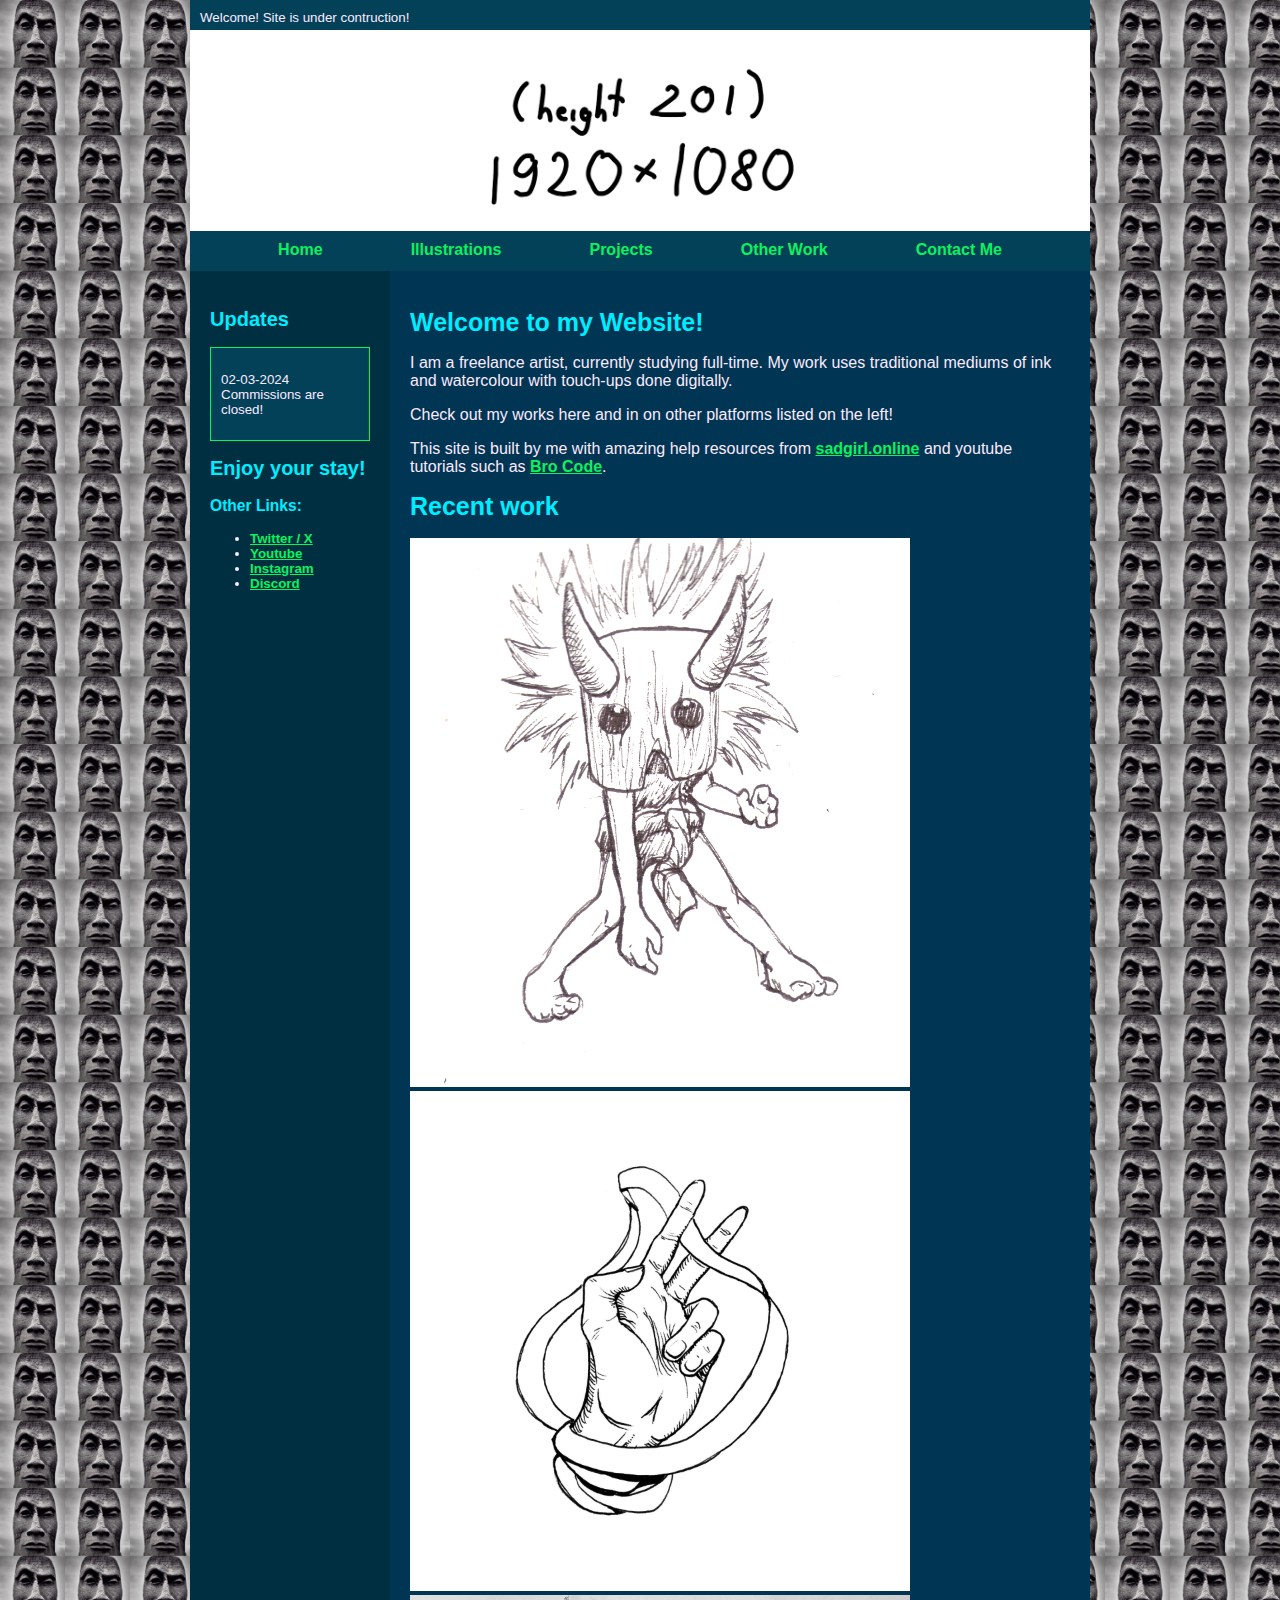
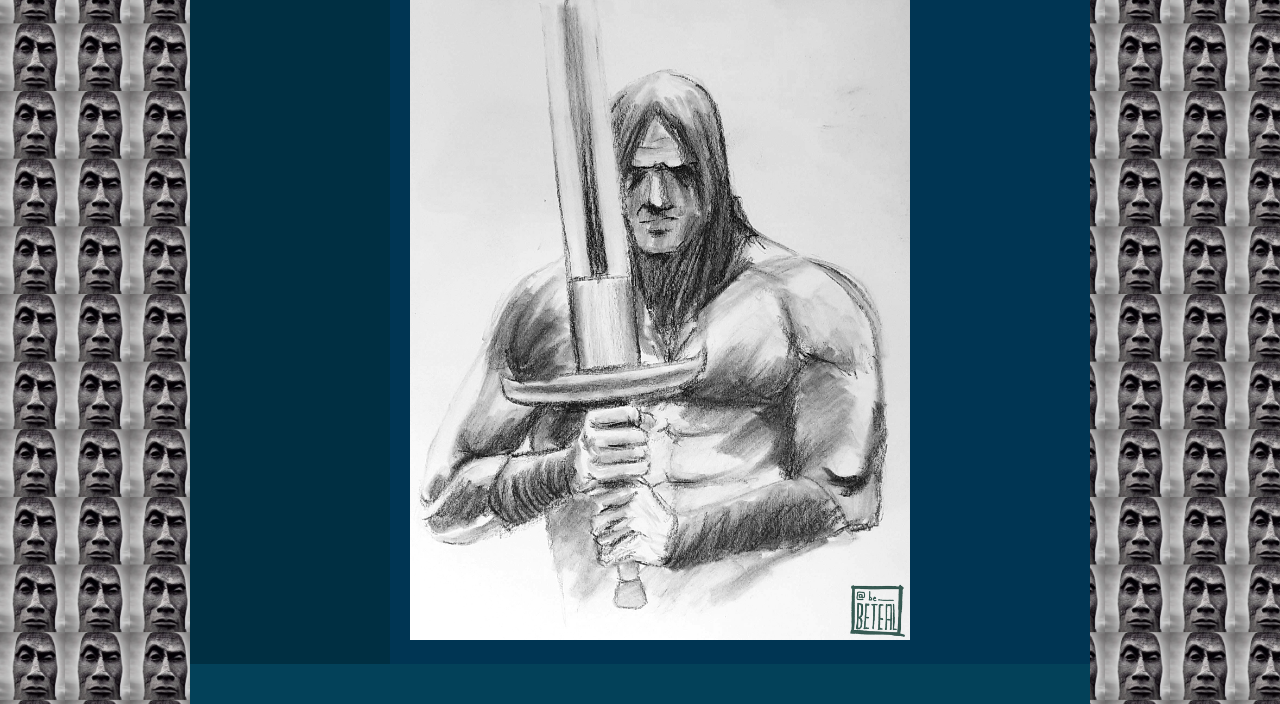
<file: index.html>
<!DOCTYPE html>
<html lang="en">

<head>
  <meta charset="UTF-8">
  <meta name="viewport" content="width=device-width, initial-scale=1.0">
  <title>Aradvila - Home</title>
  <link rel="stylesheet" href="style.css">
  <link href="https://fonts.googleapis.com/css2?family=Press+Start+2P&display=swap" rel="stylesheet">
</head>

<body>
  <div id="container">
    <div id="topBar">Welcome! Site is under contruction!</div>
    <div id="header" style="height: 201px;"></div>
    <div id="headerArea">


      <nav id="navbar" style="margin-bottom: 0px;">
        <ul>
          <li><a href="#">Home</a></li>
          <li><a href="Illustrations.html">Illustrations</a></li>
          <li><a href="Projects.html">Projects</a></li>
          <li><a href="Other%20Work.html">Other Work</a></li>
          <li><a href="Contact%20Me.html">Contact Me</a></li>
        </ul>
      </nav>
    </div>

    <div id="flex">
      <aside id="leftSidebar" style="margin-right: 0px;">
        <h2>Updates</h2>
        <div class="box">
          <p>02-03-2024 Commissions are closed!</p>
        </div>
        <h2>Enjoy your stay!</h2>
        <h3>Other Links:</h3>
        <ul>
          <li><a href="https://twitter.com/home" target="_blank">Twitter / X</a>
          </li>
          <li><a href="https://www.youtube.com/" target="_blank">Youtube</a></li>
          <li><a href="https://www.instagram.com/" target="_blank">Instagram</a></li>
          <li><a href="https://discord.com/" target="_blank">Discord</a></li>
        </ul>
      </aside>
      <main>
        <h1>Welcome to my Website!</h1>
        <p>I am a freelance artist, currently studying full-time. My work uses traditional mediums of ink and
          watercolour with touch-ups done digitally.</p>
        <p>Check out my works here and in on other platforms listed on the left!</p>
        <p>This site is built by me with amazing help resources from <a href="https://twitter.com/sadgrlonline?lang=en"
            target="_blank">sadgirl.online</a> and youtube tutorials such as <a href="https://www.youtube.com/@BroCodez"
            target="_blank">Bro Code</a>.</p>
        <h1>Recent work</h1>
        <img src="images/goblin.png" width=500; height="auto">
        <img src="images/hand.jpg" width=500; height="auto">
        <img src="images/barbarian.jpg" width=500; height="auto">
      </main>

    </div>

    <footer id="footer" style="margin-top: 0px;"></footer>
  </div>
  <style>
    :root {
      --header-image: url('images/header.jpg');
      --body-bg-image: url('images/image.png');

      /* colors */
      --content: #003553;
    }
  </style>
</body>

</html>
</file>
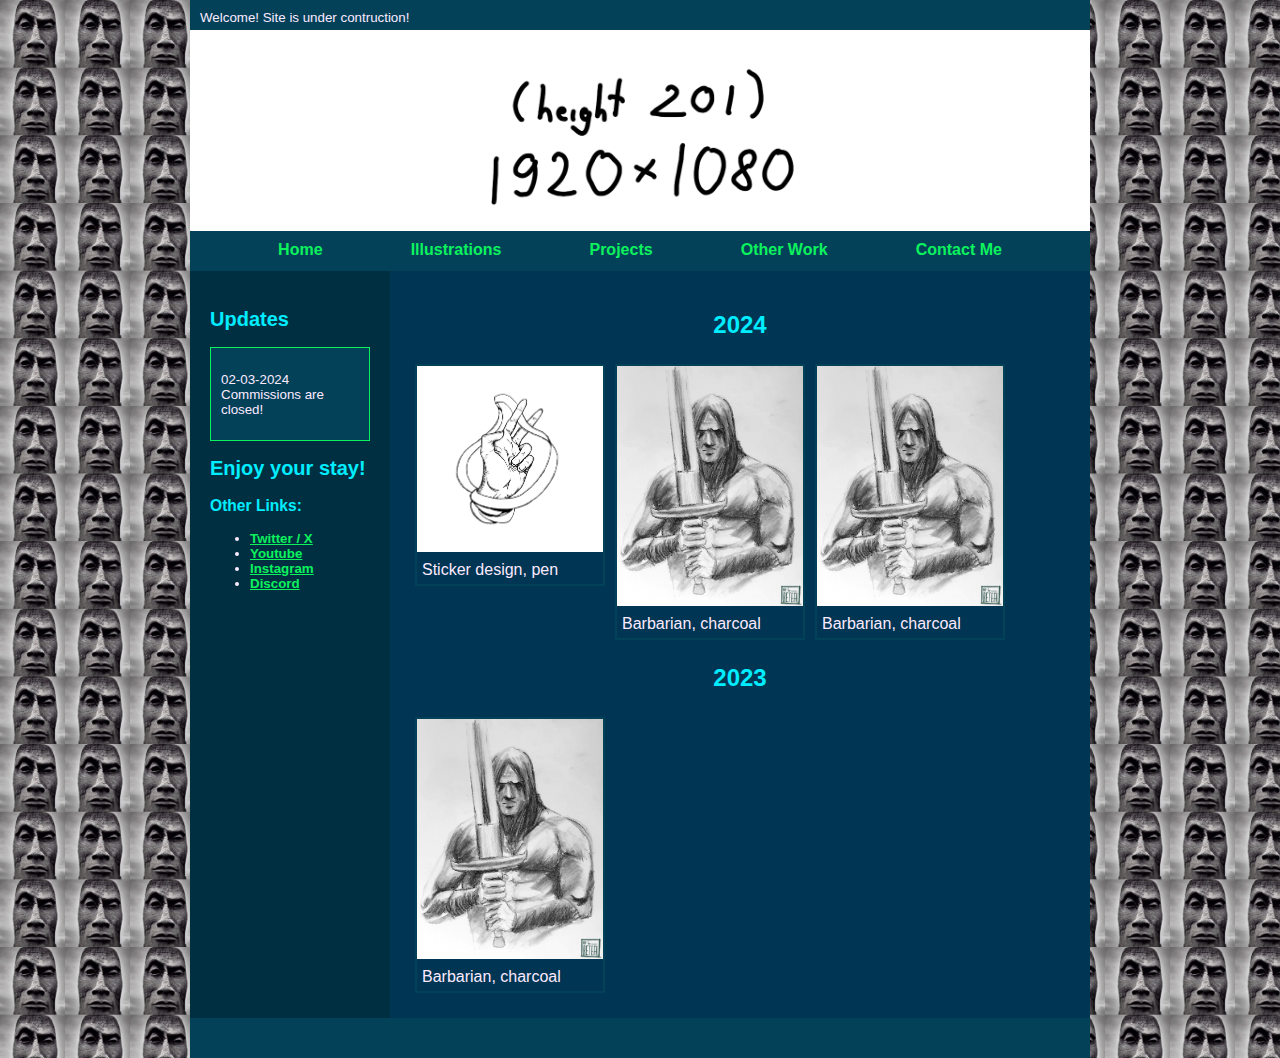
<file: Illustrations.html>
<!DOCTYPE html>
<html lang="en">

<head>
  <meta charset="UTF-8">
  <meta name="viewport" content="width=device-width, initial-scale=1.0">
  <title>Aradvila - Illustrations</title>
  <link rel="stylesheet" href="style.css">
  <style>
    div.gallery {
      margin: 5px;
      border: 2px solid #034159;
      float: left;
      width: 190px;
    }

    div.gallery:hover {
      border: 1px solid #00ffc9;
    }

    div.gallery img {
      width: 100%;
      height: auto;
    }

    div.desc {
      padding: 5px;
      text-align: left;
    }
  </style>
</head>

<body>
  <div id="container">
    <div id="topBar">Welcome! Site is under contruction!</div>
    <div id="header" style="height: 201px;"></div>
    <div id="headerArea">


      <nav id="navbar" style="margin-bottom: 0px;">
        <ul>
          <li><a href="index.html">Home</a></li>
          <li><a href="Illustrations.html">Illustrations</a></li>
          <li><a href="Projects.html">Projects</a></li>
          <li><a href="Other%20Work.html">Other Work</a></li>
          <li><a href="Contact%20Me.html">Contact Me</a></li>
        </ul>
      </nav>
    </div>

    <div id="flex">
      <aside id="leftSidebar" style="margin-right: 0px;">
        <h2>Updates</h2>
        <div class="box">
          <p>02-03-2024 Commissions are closed!</p>
        </div>
        <h2>Enjoy your stay!</h2>
        <h3>Other Links:</h3>
        <ul>
          <li><a href="https://twitter.com/home" target="_blank">Twitter / X</a>
          </li>
          <li><a href="https://www.youtube.com/" target="_blank">Youtube</a></li>
          <li><a href="https://www.instagram.com/" target="_blank">Instagram</a></li>
          <li><a href="https://discord.com/" target="_blank">Discord</a></li>
        </ul>
      </aside>
      <main style="display: flex; flex-direction: column;">

        <div>
          <h2 style="text-align:center;">2024</h2>
          <div class="gallery">
            <a target="_blank" href="images/hand.jpg">
              <img src="images/hand.jpg" alt="Hand" width="600" height="auto;">
            </a>
            <div class="desc">Sticker design, pen</div>
          </div>
          <div class="gallery">
            <a target="_blank" href="images/barbarian.jpg">
              <img src="images/barbarian.jpg" alt="Barbarian" width="600" height="900">
            </a>
            <div class="desc">Barbarian, charcoal</div>
          </div>
          <div class="gallery">
            <a target="_blank" href="images/barbarian.jpg">
              <img src="images/barbarian.jpg" alt="Barbarian" width="600" height="900">
            </a>
            <div class="desc">Barbarian, charcoal</div>
          </div>

        </div>
        <div>
          <h2 style="text-align:center;">2023</h2>
          <div class="gallery">
            <a target="_blank" href="images/barbarian.jpg">
              <img src="images/barbarian.jpg" alt="Barbarian" width="600" height="900">
            </a>
            <div class="desc">Barbarian, charcoal</div>
          </div>

        </div>
      </main>

    </div>

    <footer id="footer" style="margin-top: 0px;"></footer>
  </div>
  <style>
    :root {
      --header-image: url('images/header.jpg');
      --body-bg-image: url('images/image.png');
      --content: #003553;
    }
  </style>

</body>

</html>
</file>
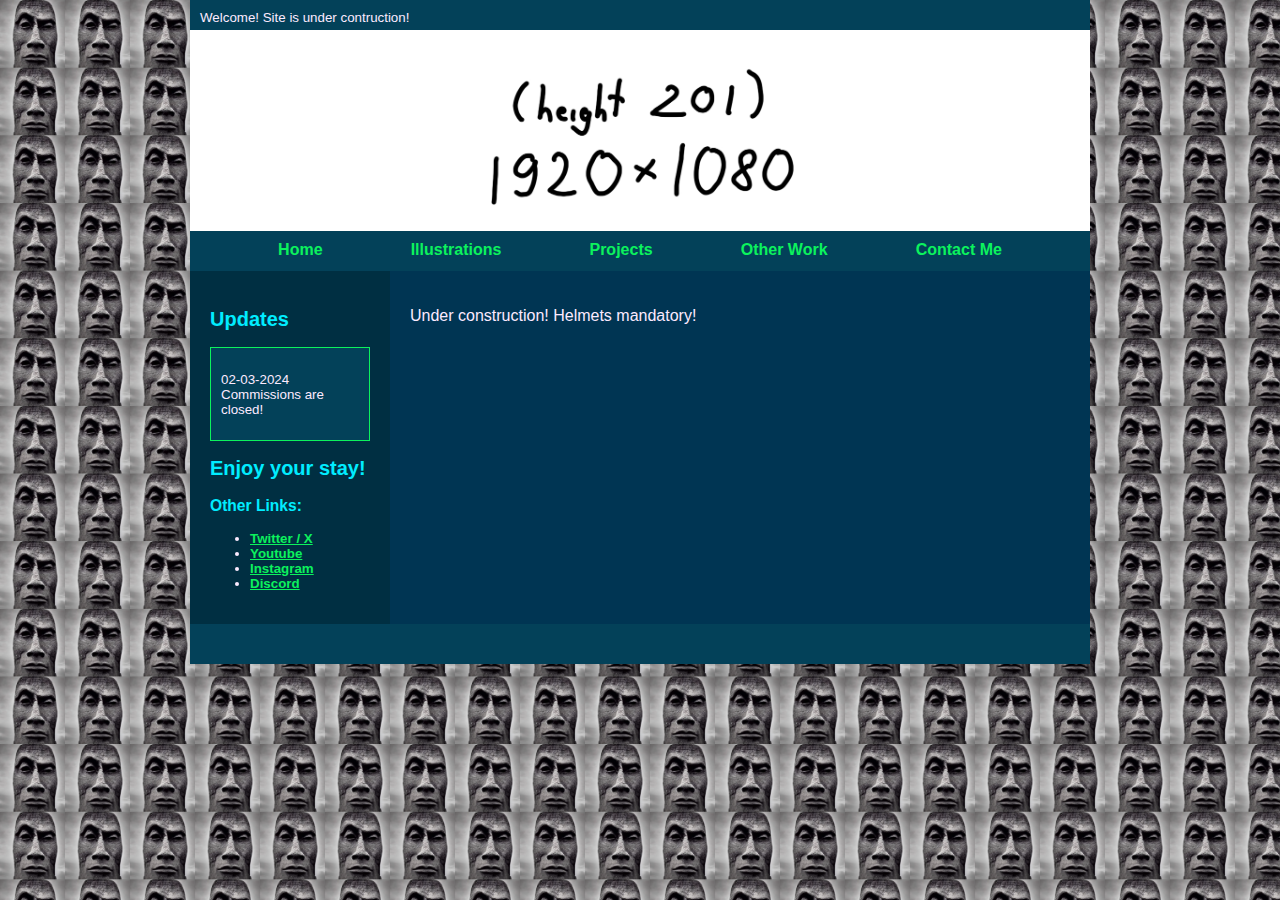
<file: Other Work.html>
<!DOCTYPE html>
<html lang="en">
  <head>
    <meta charset="UTF-8">
    <meta name="viewport" content="width=device-width, initial-scale=1.0">
    <title>Aradvila - Home</title>
    <link rel="stylesheet" href="style.css">
      <link href="https://fonts.googleapis.com/css2?family=Press+Start+2P&display=swap" rel="stylesheet">
    </head>
    <body>
          <div id="container"><div id="topBar">Welcome! Site is under contruction!</div><div id="header" style="height: 201px;"></div>
            <div id="headerArea">
                
                
            <nav id="navbar" style="margin-bottom: 0px;"><ul>
                <li><a href="index.html">Home</a></li>
                <li><a href="Illustrations.html">Illustrations</a></li>
                <li><a href="Projects.html">Projects</a></li>
                <li><a href="Other%20Work.html">Other Work</a></li>
                <li><a href="Contact%20Me.html">Contact Me</a></li>
              </ul></nav></div>
              
              <div id="flex">
                <aside id="leftSidebar" style="margin-right: 0px;">
                    <h2>Updates</h2>
                    <div class="box">
                        <p>02-03-2024 Commissions are closed!</p>
                    </div>
                    <h2>Enjoy your stay!</h2>
                    <h3>Other Links:</h3>
                    <ul>
                        <li><a href="https://twitter.com/home" target="_blank">Twitter / X</a>
                        </li><li><a href="https://www.youtube.com/" target="_blank">Youtube</a></li>
                        <li><a href="https://www.instagram.com/" target="_blank">Instagram</a></li>
                        <li><a href="https://discord.com/" target="_blank">Discord</a></li>
                    </ul>
                </aside>
                  <main>
                    <p>Under construction! Helmets mandatory!</p>
                </main>
              </div>
                  
           <footer id="footer" style="margin-top: 0px;"></footer></div>       
        <style>
            :root {
                --header-image: url('images/header.jpg');
                --body-bg-image: url('images/image.png');
');
                --content: #003553;
            }
        </style>

  </body>
</html>
</file>
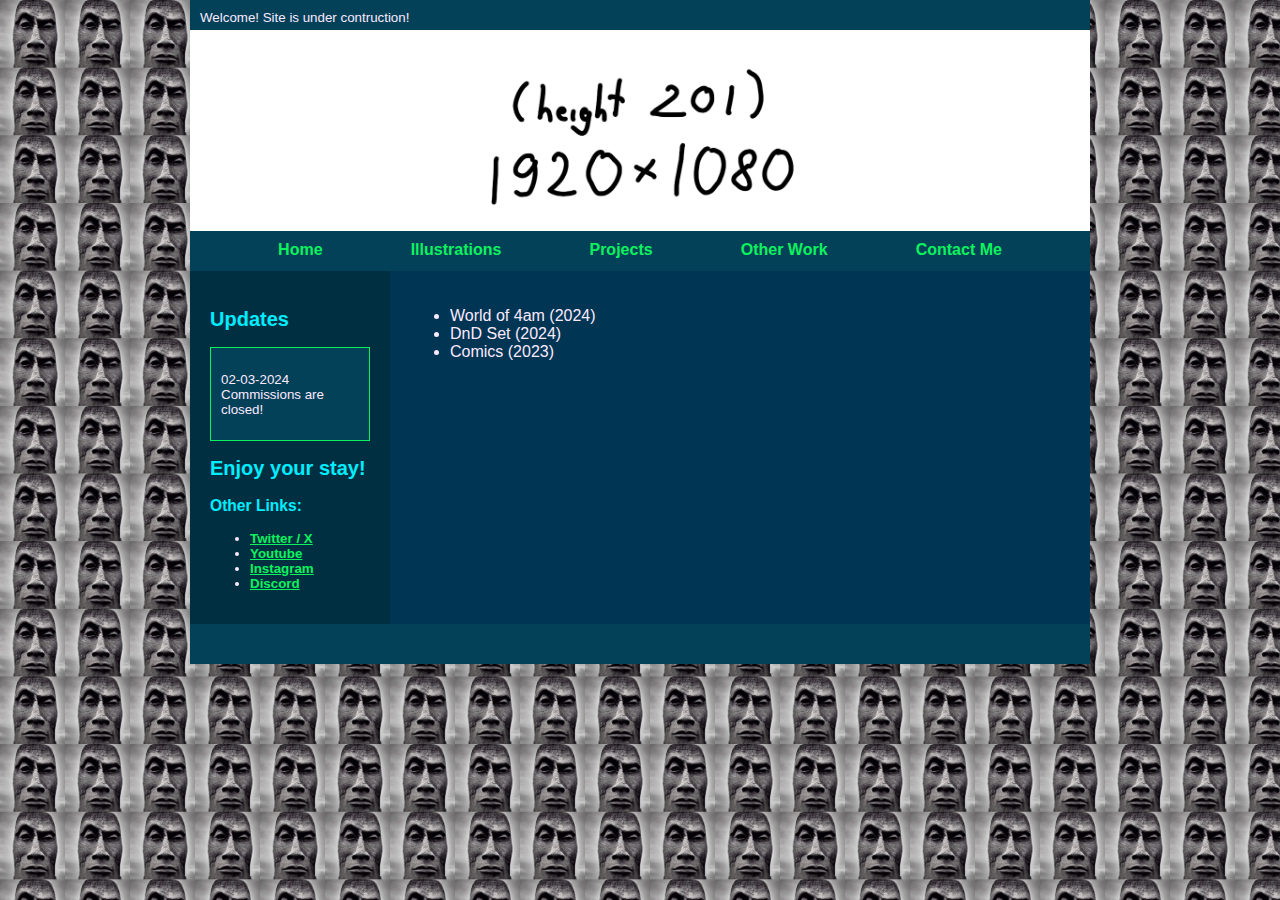
<file: Projects.html>
<!DOCTYPE html>
<html lang="en">
  <head>
    <meta charset="UTF-8">
    <meta name="viewport" content="width=device-width, initial-scale=1.0">
    <title>Aradvila - Home</title>
    <link rel="stylesheet" href="style.css">
      <link href="https://fonts.googleapis.com/css2?family=Press+Start+2P&display=swap" rel="stylesheet">
    </head>
    <body>
          <div id="container"><div id="topBar">Welcome! Site is under contruction!</div><div id="header" style="height: 201px;"></div>
            <div id="headerArea">
                
                
            <nav id="navbar" style="margin-bottom: 0px;"><ul>
                <li><a href="index.html">Home</a></li>
                <li><a href="Illustrations.html">Illustrations</a></li>
                <li><a href="Projects.html">Projects</a></li>
                <li><a href="Other%20Work.html">Other Work</a></li>
                <li><a href="Contact%20Me.html">Contact Me</a></li>
              </ul></nav></div>
              
              <div id="flex">
                <aside id="leftSidebar" style="margin-right: 0px;">
                    <h2>Updates</h2>
                    <div class="box">
                        <p>02-03-2024 Commissions are closed!</p>
                    </div>
                    <h2>Enjoy your stay!</h2>
                    <h3>Other Links:</h3>
                    <ul>
                        <li><a href="https://twitter.com/home" target="_blank">Twitter / X</a>
                        </li><li><a href="https://www.youtube.com/" target="_blank">Youtube</a></li>
                        <li><a href="https://www.instagram.com/" target="_blank">Instagram</a></li>
                        <li><a href="https://discord.com/" target="_blank">Discord</a></li>
                    </ul>
                </aside>
                  <main>
                    <ul>
                        <li>World of 4am (2024)</li>
                        <li>DnD Set (2024)</li> 
                        <li>Comics (2023)</li>
                    </ul>
                </main>
              </div>
                  
        <footer id="footer" style="margin-top: 0px;"></footer></div>
        <style>
            :root {
                --header-image: url('images/header.jpg');
                --body-bg-image: url('images/image.png');
');
                --content: #003553;
            }
        </style>

  </body>
</html>
</file>
<file: style.css>
<style>
/* user styles */

            /* styles are what change the color and sizes of stuff on your site. */

            /* these are variables that are being used in the code
    these tended to confuse some people, so I only kept 
    the images as variables */

            :root {
                --header-image: url('images/header.jpg');
                --body-bg-image: url('https://sadhost.neocities.org/images/tiles/purplesky.gif');

                /* colors */
                --content: #43256E;
            }

            /* if you have the URL of a font, you can set it below */
            /* feel free to delete this if it's not your vibe */

            /* this seems like a lot for just one font and I would have to agree 
    but I wanted to include an example of how to include a custom font.
    If you download a font file you can upload it onto your Neocities
    and then link it! Many fonts have separate files for each style
    (bold, italic, etc. T_T) which is why there are so many!
    
    */

            @font-face {
                font-family: Nunito;
                src: url('https://sadhost.neocities.org/fonts/Nunito-Regular.ttf');
            }

            @font-face {
                font-family: Nunito;
                src: url('https://sadhost.neocities.org/fonts/Nunito-Bold.ttf');
                font-weight: bold;
            }

            @font-face {
                font-family: Nunito;
                src: url('https://sadhost.neocities.org/fonts/Nunito-Italic.ttf');
                font-style: italic;
            }

            @font-face {
                font-family: Nunito;
                src: url('https://sadhost.neocities.org/fonts/Nunito-BoldItalic.ttf');
                font-style: italic;
                font-weight: bold;
            }

            body {
                font-family: 'Nunito', sans-serif;
                margin: 0;
                background-color: #08031A;
                /* you can delete the line below if you'd prefer to not use an image */
                background-size: 65px;
                color: #fceaff;
                background-image: var(--body-bg-image);
            }

            * {
                box-sizing: border-box;
            }

            /* below this line is CSS for the layout */

            /* this is a CSS comment
    to uncomment a line of CSS, remove the * and the /
    before and after the text */


            /* the "container" is what wraps your entire website */
            /* if you want something (like the header) to be Wider than
    the other elements, you will need to move that div outside
    of the container */
            #container {
                max-width: 900px;
                /* this is the width of your layout! */
                /* if you change the above value, scroll to the bottom
      and change the media query according to the comment! */
                margin: 0 auto;
                /* this centers the entire page */
            }

            /* the area below is for all links on your page
    EXCEPT for the navigation */
            #container a {
                color: #0CF25D;
                font-weight: bold;
                /* if you want to remove the underline
      you can add a line below here that says:
      text-decoration:none; */
            }

            #header {
                width: 100%;
                background-color: #034159;
                /* header color here! */
                height: 150px;
                /* this is only for a background image! */
                /* if you want to put images IN the header, 
      you can add them directly to the <div id="header"></div> element! */
                background-image: var(--header-image);
                background-size: 100%;
            }

            /* navigation section!! */
            #navbar {
                height: 40px;
                background-color: #034159;
                /* navbar color */
                width: 100%;
            }

            #navbar ul {
                display: flex;
                padding: 0;
                margin: 0;
                list-style-type: none;
                justify-content: space-evenly;
            }

            #navbar li {
                padding-top: 10px;
            }

            /* navigation links*/
            #navbar li a {
                color: #0CF25D;
                /* navbar text color */
                font-weight: 800;
                text-decoration: none;
                /* this removes the underline */
            }

            /* navigation link when a link is hovered over */
            #navbar li a:hover {
                color: #00ffc9;
                text-decoration: underline;
            }

            #flex {
                display: flex;
            }


            aside {
                background-color: #002f42;
                width: 200px;
                padding: 20px;
                font-size: smaller;
                /* this makes the sidebar text slightly smaller */
            }


            /* this is the color of the main content area,
    between the sidebars! */
            main {
                background-color: #003553;
                flex: 1;
                padding: 20px;
                order: 2;
            }

            /* what's this "order" stuff about??
    allow me to explain!
    if you're using both sidebars, the "order" value
    tells the CSS the order in which to display them.
    left sidebar is 1, content is 2, and right sidebar is 3! */

            */ #leftSidebar {
                order: 1;
            }

            #rightSidebar {
                order: 3;
            }

            footer {
                background-color: #034159;
                /* background color for footer */
                width: 100%;
                height: 40px;
                padding: 10px;
                text-align: center;
                /* this centers the footer text */
            }

            h1,
            h2,
            h3 {
                color: #00ecff;
            }

            h1 {
                font-size: 25px;
            }

            strong {
                /* this styles bold text */
                color: #00ecff;
            }

            /* this is just a cool box, it's the darker colored one */
            .box {
                background-color: #034159;
                border: 1px solid #0CF25D;
                padding: 10px;
            }

            /* CSS for extras */

            #topBar {
                width: 100%;
                height: 30px;
                padding: 10px;
                font-size: smaller;
                background-color: #034159;
            }


            /* BELOW THIS POINT IS MEDIA QUERY */

            /* so you wanna change the width of your page? 
    by default, the container width is 900px.
    in order to keep things responsive, take your new height,
    and then subtrack it by 100. use this new number as the 
    "max-width" value below
    */

            @media only screen and (max-width: 800px) {
                #flex {
                    flex-wrap: wrap;
                }

                aside {
                    width: 100%;
                }

                /* the order of the items is adjusted here for responsiveness!
      since the sidebars would be too small on a mobile device.
      feel free to play around with the order!
      */
                main {
                    order: 1;
                }

                #leftSidebar {
                    order: 2;
                }

                #rightSidebar {
                    order: 3;
                }

                #navbar ul {
                    flex-wrap: wrap;
                }
            }
        </style>
</file>
